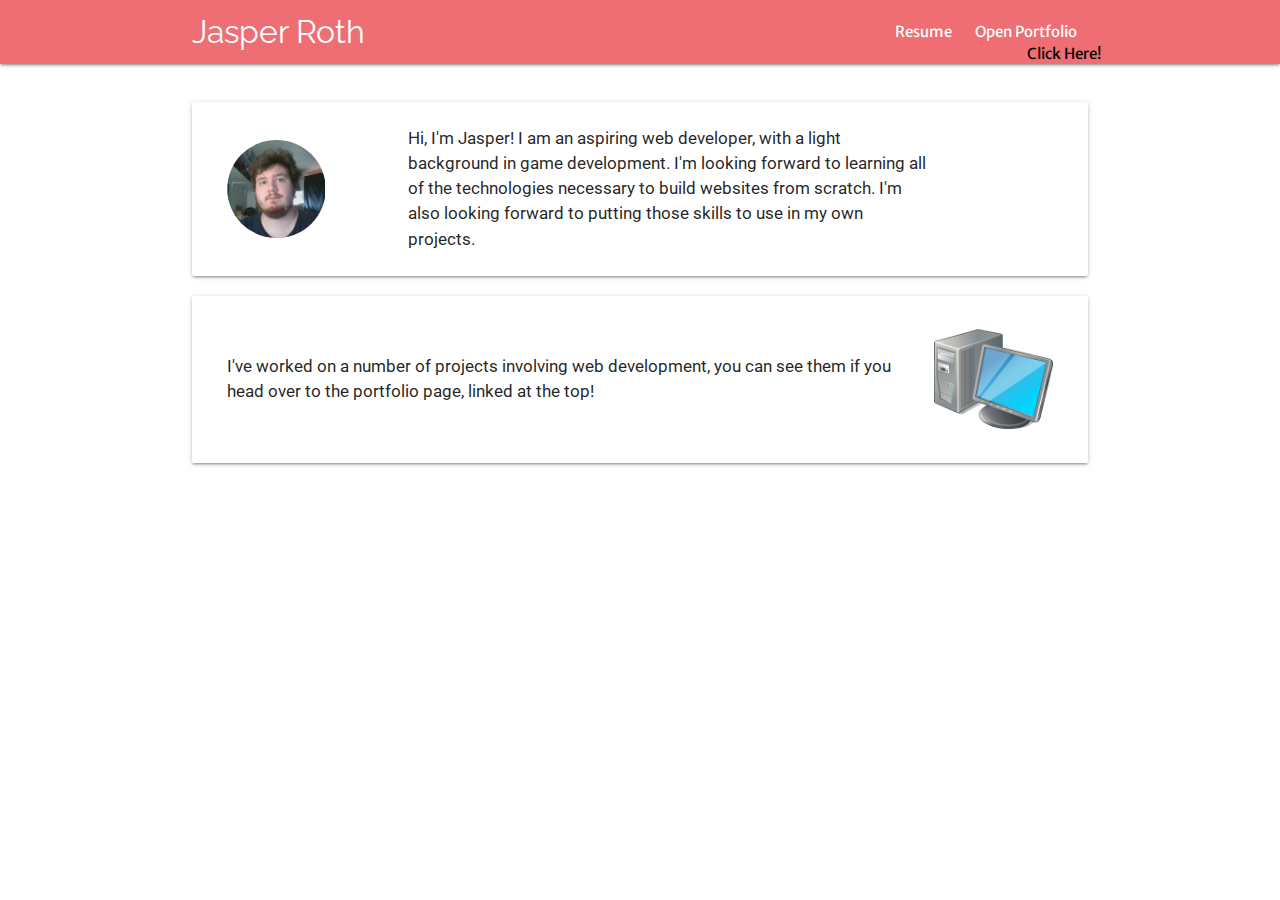
<file: index.html>
<!DOCTYPE html>
<html lang="en">
<head>
    <meta charset="UTF-8">
    <meta name="viewport" content="width=device-width, initial-scale=1.0">
    <title>Portfolio</title>

    <!-- Jquery -->
    <script src="https://code.jquery.com/jquery-3.4.1.min.js"></script>

    <!-- Animate -->
    <link rel="stylesheet" href="https://cdnjs.cloudflare.com/ajax/libs/animate.css/3.7.2/animate.min.css">

    <!-- Fonts -->
    <link href="https://fonts.googleapis.com/css?family=Merriweather+Sans|Raleway|Roboto&display=swap" rel="stylesheet">

    <!-- Material Icons -->
    <link href="https://fonts.googleapis.com/icon?family=Material+Icons" rel="stylesheet">
</head>
    <body>
        <nav>
            <div class="nav-wrapper container">
                <a class="brand-logo left title hide-on-small-only">Jasper Roth</a>
                <a id="portfolioButton" class="right waves-effect navBtn" style="overflow: visible" onclick="togglePortfolio()">Open Portfolio
                    <div id="clickHere" class="animated swing infinite black-text">
                        Click Here!
                    </div>
                </a>
                <a class="right waves-effect navBtn" target="_blank" href="https://docs.google.com/document/d/1Qt_C19AxbtfRdbiR5n0yo6ZsYC7Yo7cK8yZw_kX7T84/edit?usp=sharing">Resume</a>
            </div>
        </nav>

        <div class="section"></div>

        <div class="container">
            <div id="portfolioCard" class="card animated bounceInDown" style="display: none;">
                <div class="card-content">
                    <div id="portfolio" class="carousel carousel-slider center">
                            <div class="carousel-fixed-item center middle-indicator">
                                <a class="waves-effect waves-light btn" id="folioLink">Go to site</a>
                                <div class="left">
                                    <a class="movePrevCarousel middle-indicator-text waves-effect waves-light content-indicator"><i class="material-icons left  middle-indicator-text">chevron_left</i></a>
                                </div>
                                <div class="right">
                                <a class="moveNextCarousel middle-indicator-text waves-effect waves-light content-indicator"><i class="material-icons right middle-indicator-text">chevron_right</i></a>
                                </div>
                            </div>
                        <div class="carousel-item red lighten-2 white-text" href="#one!">
                            <h2>Portfolio</h2>
                            <p class="white-text">Swipe through my projects!</p>
                        </div>
                        <div class="carousel-item folioItem" style="background-image: url('assets/images/MoodoMovie.png')">
                            <div class="textBG">MoodoMovie: A site I worked on with a team of three other people that helps you search for movies.</div>
                        </div>
                        <div class="carousel-item folioItem" style="background-image: url('assets/images/trainScheduler.png')">
                            <div class="textBG">Train Scheduler: A small site demonstrating the use firebase as a backend tool.</div>
                        </div>
                        <div class="carousel-item folioItem" style="background-image: url('assets/images/knightWars.png')">
                            <div class="textBG">Knight Wars: A simple strategy game built with javascript.</div>
                        </div>
                    </div>
                </div>
            </div>

            <div id="card1" class="card animated slideInLeft">
                <div class="card-content row valign-wrapper">
                    <img class="col s6 offset-s3 l2 offset-l0 responsive-img circle" src="assets/images/JasperPortfolioTemp.png">
                    <div class="section col s12 l1 show-on-small"></div>
                    <p class="col s12 l9 lg">
                        Hi, I'm Jasper!
                        I am an aspiring web developer, with a light background in game development.
                        I'm looking forward to learning all of the technologies necessary to build websites from scratch.
                        I'm also looking forward to putting those skills to use in my own projects.
                    </p>
                </div>
            </div>

            <div id="card2" class="card animated slideInRight" style="display: none">
                <div class="card-content row valign-wrapper">
                    <p class="col s12 l10 lg">
                        I've worked on a number of projects involving web development,
                        you can see them if you head over to the portfolio page, linked at the top!
                    </p>
                    <img class="col l2 responsive-img hide-on-med-and-down" src="assets/images/computer.png">
                </div>
            </div>
        </div>
        
    </body>

    <!-- Materialize -->
    <link rel="stylesheet" href="https://cdnjs.cloudflare.com/ajax/libs/materialize/1.0.0/css/materialize.min.css">
    <script src="https://cdnjs.cloudflare.com/ajax/libs/materialize/1.0.0/js/materialize.min.js"></script> 

    <!-- Custom Assets -->
    <link rel="stylesheet" href="assets/css/style.css">
    <script src="assets/js/script.js"></script>
</html>
</file>
<file: assets/css/style.css>
html{
    overflow-x: hidden;
}

p{
    font-family: 'Roboto', sans-serif;
}

a{
    font-family: 'Merriweather Sans', sans-serif;
}

.title{
    font-family: 'Raleway', sans-serif;
}

.section{
    padding-top: 1rem !important;
    padding-bottom: 1rem !important;
}

.textBG{
    background-color: rgba(255, 255, 255, 0.9);
    width: fit-content;
    position: absolute;
    bottom: 10%;
    right: 10%;
    max-width: 35%;
    border-radius: 10px;
    font-style: oblique;
    pointer-events: none;
}

.folioItem{
    background-repeat: no-repeat;
    background-size: cover;
    background-position-x: center;
}

.navBtn{
    margin: 0px 0.75rem;
}

#folioLink{
    width: fit-content;
    position: absolute;
    bottom: 10%;
    left: 10%;
}

#clickHere{
    position: relative;
    top: -42px;
    left: 3.5rem;
    z-index: 1;
    pointer-events: none;
}

.middle-indicator{
    position:absolute;
    top:50%;
}
.middle-indicator-text{
    font-size: 4.2rem;
}
a.middle-indicator-text{
    color:white !important;
    background-color: rgba(0, 0, 0, 0.3);
}
.content-indicator{
    width: 64px;
    height: 64px;
    background: none;
    -moz-border-radius: 50px;
    -webkit-border-radius: 50px;
    border-radius: 50px; 
}
.indicators{
    visibility: hidden;
}

.xs   {font-size: 0.75rem}
.sm   {font-size: 0.875rem}
.base {font-size: 1rem}
.lg   {font-size: 1.125rem}
.xl   {font-size: 1.25rem}
</file>
